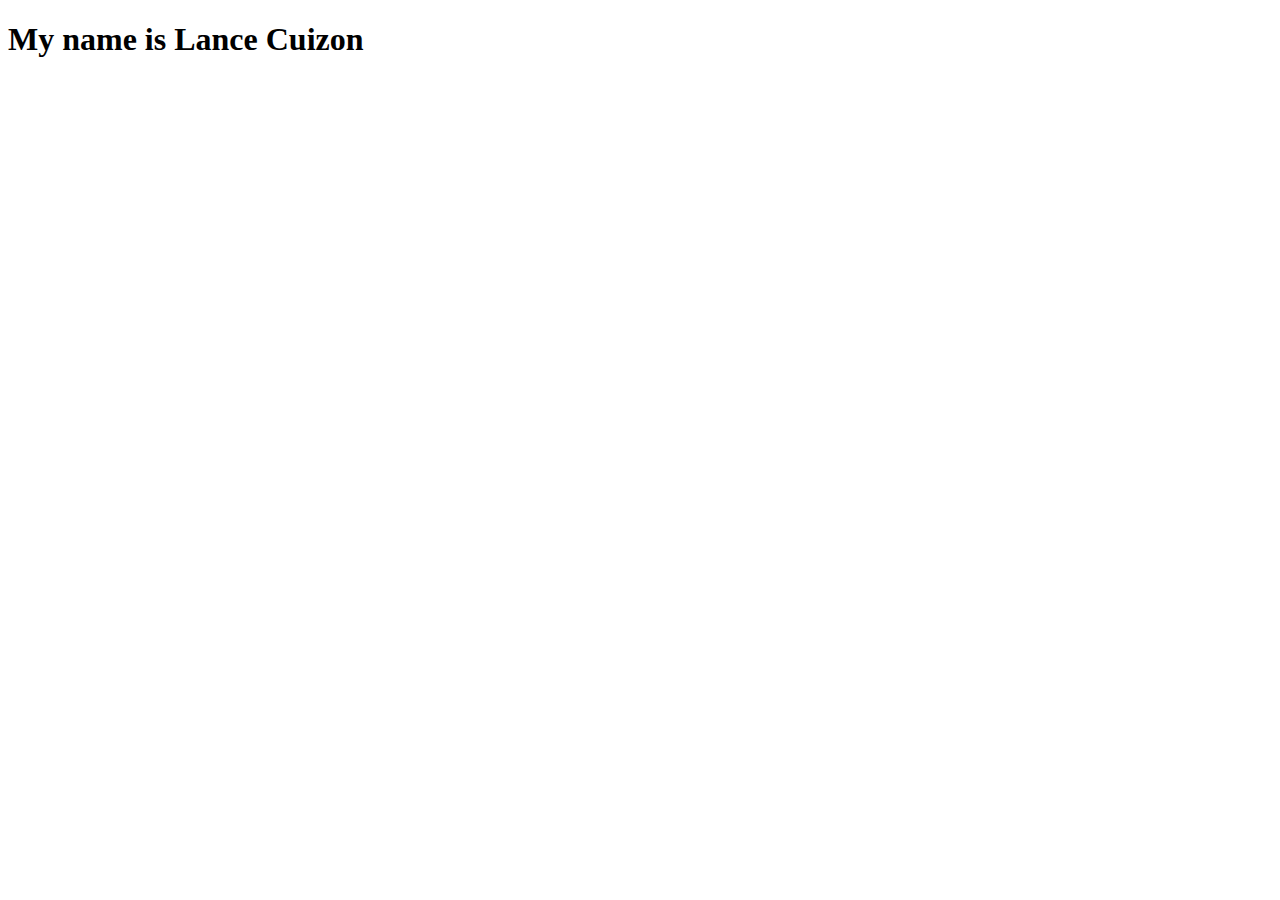
<file: index.html>
<!DOCTYPE html>
<html lang="en">
<head>
    <meta charset="UTF-8">
    <meta name="viewport" content="width=device-width, initial-scale=1.0">
    <link rel="stylesheet" href="style.css">
    <title>Resume Website/ Who am I? IS EVEN WORKING? </title>
    
</head>
<body>
    <h1>My name is Lance Cuizon</h1>
</body>
</html>
</file>
<file: style.css>
.nigga {
    border: 1px solid black
    }
</file>
